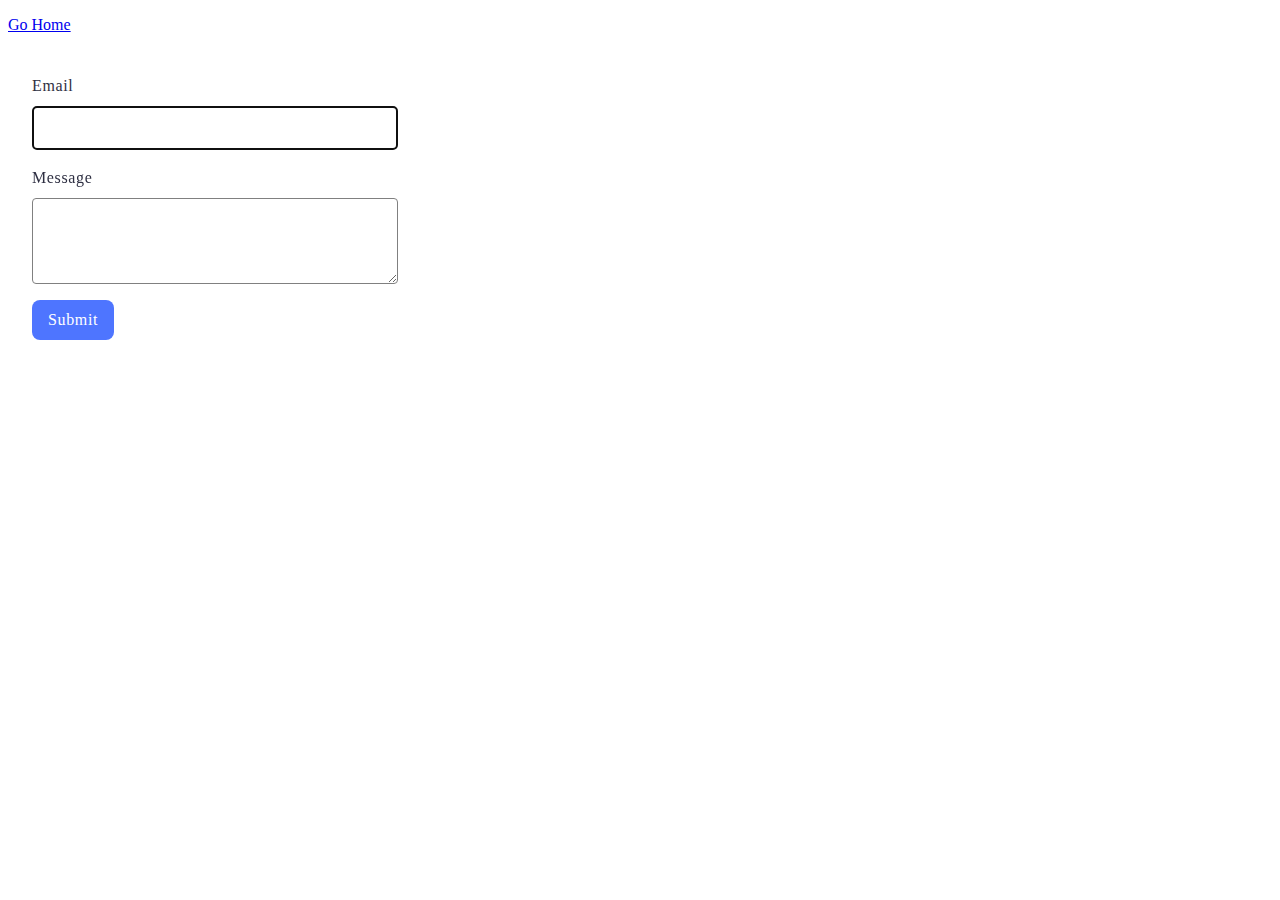
<file: src/2-form.html>
<!DOCTYPE html>
<html lang="en">

<head>
    <meta charset="UTF-8" />
    <meta name="viewport" content="width=device-width, initial-scale=1.0" />
    <link rel="stylesheet" href="./css/2-form.css" />
    <title>Document</title>
</head>

<body>
    <p><a href="index.html">Go Home</a></p>
    <form class="feedback-form" autocomplete="off">
        <label>
            Email
            <input type="email" name="email" autofocus />
        </label>
        <label>
            Message
            <textarea name="message" rows="8"></textarea>
        </label>
        <button type="submit">Submit</button>
    </form>

    <script type="module" src="./js/2-form.js"></script>
</body>

</html>
</file>
<file: src/css/2-form.css>
.feedback-form {
    display: flex;
    padding: 24px;
    flex-direction: column;
    align-items: flex-start;
    gap: 16px;
    border-radius: 8px;
    background-color: #fff;
    width: 400px;
}

label {
    display: flex;
    flex-direction: column;
    gap: 8px;
    color: #2e2f42;
    font-family: Montserrat;
    font-size: 16px;
    font-style: normal;
    font-weight: 400;
    line-height: 1.5;
    letter-spacing: 0.04em;
}

input {
    display: flex;
    width: 360px;
    height: 40px;
    justify-content: center;
    align-items: center;
    border-radius: 4px;
    border: 1px solid #808080;
}

textarea {
    display: flex;
    width: 360px;
    height: 80px;
    justify-content: center;
    align-items: center;
    border-radius: 4px;
    border: 1px solid #808080;
}

button {
    display: flex;
    padding: 8px 16px;
    justify-content: center;
    align-items: center;
    gap: 10px;
    border-radius: 8px;
    background-color: #4e75ff;
    border: transparent;
    color: #fff;
    font-family: Montserrat;
    font-size: 16px;
    font-style: normal;
    font-weight: 500;
    line-height: 1.5;
    letter-spacing: 0.04em;
}

button:hover {
    background-color: #6c8cff;
}
</file>
